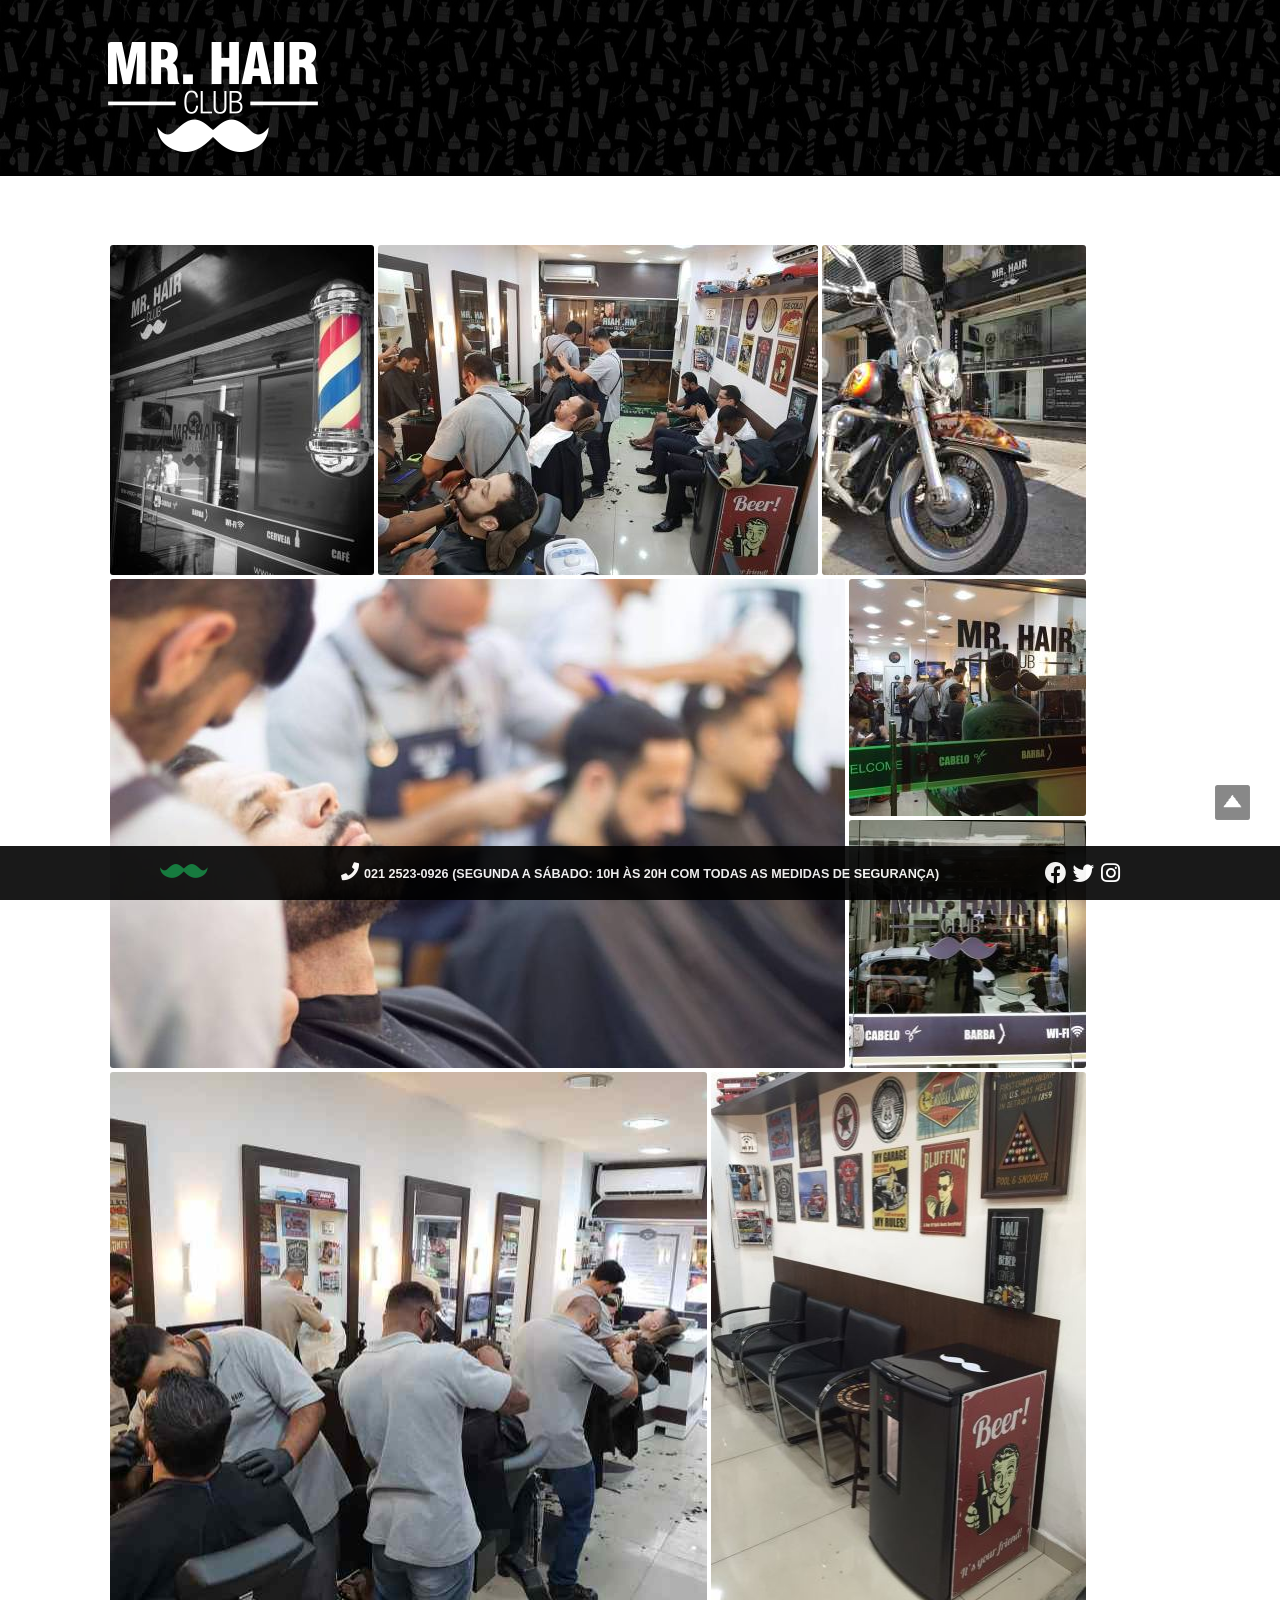
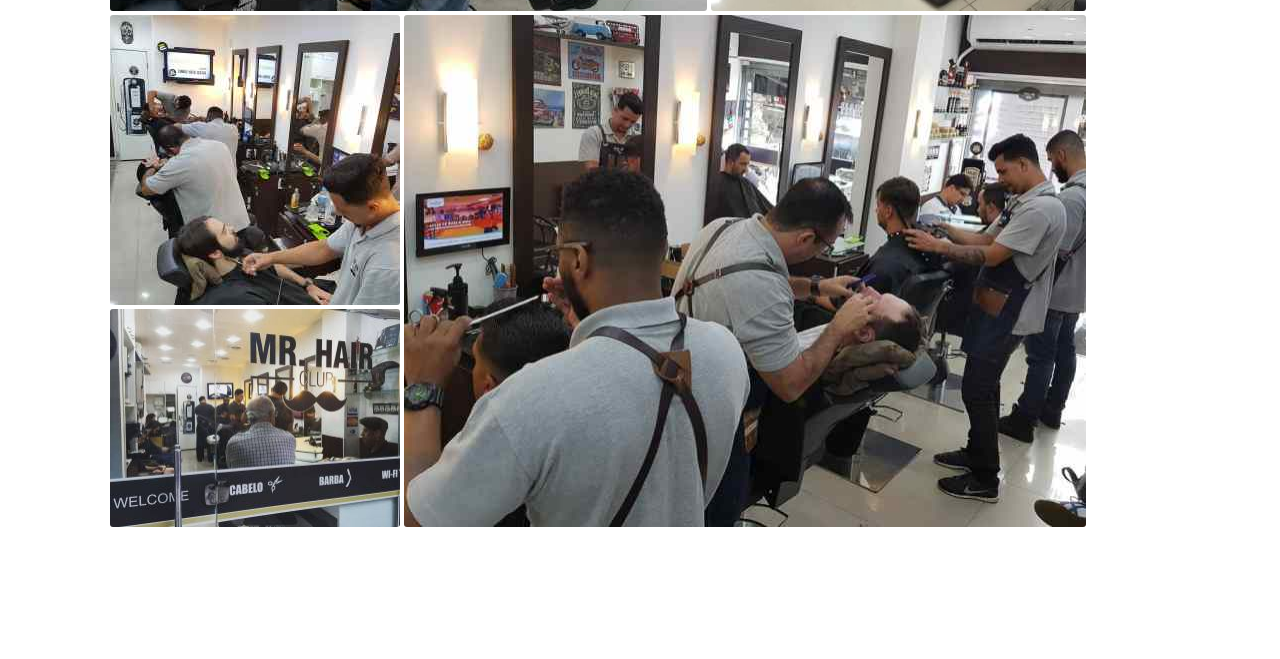
<file: index.html>
<!doctype html><html lang="pt-BR"><!-- Added by HTTrack --><meta http-equiv="content-type" content="text/html;charset=UTF-8" /><!-- /Added by HTTrack -->
<head>
	<meta charset="UTF-8">
	<meta name="viewport" content="width=device-width, initial-scale=1, maximum-scale=2.0">
	<link rel="profile" href="https://gmpg.org/xfn/11">
	<link media="all" href="wp-content/cache/autoptimize/css/autoptimize_8ad7f21cd1aaaa5306654594f902e013.css"
		rel="stylesheet" />
	<style media="screen">
		/*FILESTART*/
	</style>
	<title>MR. HAIR CLUB &#8211; Barbershop</title>
	<link rel='dns-prefetch' href='http://secure.gravatar.com/' />
	<link rel='dns-prefetch' href='http://cdnjs.cloudflare.com/' />
	<link rel='dns-prefetch' href='http://fonts.googleapis.com/' />
	<script type="5640a080e5a3b6df1403d162-text/javascript">
		window._wpemojiSettings = {
			"baseUrl": "https:\/\/s.w.org\/images\/core\/emoji\/13.0.0\/72x72\/",
			"ext": ".png",
			"svgUrl": "https:\/\/s.w.org\/images\/core\/emoji\/13.0.0\/svg\/",
			"svgExt": ".svg",
			"source": {
				"concatemoji": "https:\/\/mrhairclub.com.br\/wp-includes\/js\/wp-emoji-release.min.js?ver=5.5.11"
			}
		};
		! function (e, a, t) {
			var n, r, o, i = a.createElement("canvas"),
				p = i.getContext && i.getContext("2d");

			function s(e, t) {
				var a = String.fromCharCode;
				p.clearRect(0, 0, i.width, i.height), p.fillText(a.apply(this, e), 0, 0);
				e = i.toDataURL();
				return p.clearRect(0, 0, i.width, i.height), p.fillText(a.apply(this, t), 0, 0), e === i.toDataURL()
			}

			function c(e) {
				var t = a.createElement("script");
				t.src = e, t.defer = t.type = "text/javascript", a.getElementsByTagName("head")[0].appendChild(t)
			}
			for (o = Array("flag", "emoji"), t.supports = {
					everything: !0,
					everythingExceptFlag: !0
				}, r = 0; r < o.length; r++) t.supports[o[r]] = function (e) {
				if (!p || !p.fillText) return !1;
				switch (p.textBaseline = "top", p.font = "600 32px Arial", e) {
					case "flag":
						return s([127987, 65039, 8205, 9895, 65039], [127987, 65039, 8203, 9895, 65039]) ? !1 : !s([55356,
							56826, 55356, 56819
						], [55356, 56826, 8203, 55356, 56819]) && !s([55356, 57332, 56128, 56423, 56128, 56418, 56128,
							56421, 56128, 56430, 56128, 56423, 56128, 56447
						], [55356, 57332, 8203, 56128, 56423, 8203, 56128, 56418, 8203, 56128, 56421, 8203, 56128,
							56430, 8203, 56128, 56423, 8203, 56128, 56447
						]);
					case "emoji":
						return !s([55357, 56424, 8205, 55356, 57212], [55357, 56424, 8203, 55356, 57212])
				}
				return !1
			}(o[r]), t.supports.everything = t.supports.everything && t.supports[o[r]], "flag" !== o[r] && (t.supports
				.everythingExceptFlag = t.supports.everythingExceptFlag && t.supports[o[r]]);
			t.supports.everythingExceptFlag = t.supports.everythingExceptFlag && !t.supports.flag, t.DOMReady = !1, t
				.readyCallback = function () {
					t.DOMReady = !0
				}, t.supports.everything || (n = function () {
						t.readyCallback()
					}, a.addEventListener ? (a.addEventListener("DOMContentLoaded", n, !1), e.addEventListener("load", n, !
					1)) : (e.attachEvent("onload", n), a.attachEvent("onreadystatechange", function () {
						"complete" === a.readyState && t.readyCallback()
					})), (n = t.source || {}).concatemoji ? c(n.concatemoji) : n.wpemoji && n.twemoji && (c(n.twemoji), c(n
						.wpemoji)))
		}(window, document, window._wpemojiSettings);
	</script>
	<link rel='stylesheet' id='storefront-fonts-css'
		href='https://fonts.googleapis.com/css?family=Source+Sans+Pro:400,300,300italic,400italic,600,700,900&amp;subset=latin%2Clatin-ext'
		media='all' />
	<script
		src='wp-content/cache/autoptimize/js/autoptimize_single_49edccea2e7ba985cadc9ba0531cbed14a5f.js?ver=1.12.4-wp'
		id='jquery-core-js' type="5640a080e5a3b6df1403d162-text/javascript"></script>
	<script src='ajax/libs/jquery-easing/1.4.1/jquery.easing.min4095.js?ver=5.5.11' id='jquery-easing-js'
		type="5640a080e5a3b6df1403d162-text/javascript"></script>
	<link rel="https://api.w.org/" href="wp-json/index.html" />
	<link rel="alternate" type="application/json" href="wp-json/wp/v2/pages/376.json" />
	<link rel="EditURI" type="application/rsd+xml" title="RSD" href="xmlrpc0db0.php?rsd" />
	<link rel="wlwmanifest" type="application/wlwmanifest+xml" href="wp-includes/wlwmanifest.xml" />
	<meta name="generator" content="WordPress 5.5.11" />
	<link rel="canonical" href="./" />
	<link rel='shortlink' href='https://wp.me/P6gbZK-64' />
	<link rel="alternate" type="application/json+oembed"
		href="wp-json/oembed/1.0/embed0d19.json?url=https%3A%2F%2Fmrhairclub.com.br%2F" />
	<link rel="alternate" type="text/xml+oembed"
		href="wp-json/oembed/1.0/embed2d1d?url=https%3A%2F%2Fmrhairclub.com.br%2F&amp;format=xml" />
	<script type="5640a080e5a3b6df1403d162-text/javascript">
		document.documentElement.classList.add('jetpack-lazy-images-js-enabled');
	</script>
	<meta property="og:type" content="website" />
	<meta property="og:title" content="MR. HAIR CLUB" />
	<meta property="og:description" content="Barbershop" />
	<meta property="og:url" content="https://mrhairclub.com.br/" />
	<meta property="og:site_name" content="MR. HAIR CLUB" />
	<meta property="og:image"
		content="wp-content/uploads/2018/08/24297449_1530335377002047_7171921468406094835_o.jpg" />
	<meta property="og:image:secure_url"
		content="wp-content/uploads/2018/08/24297449_1530335377002047_7171921468406094835_o.jpg" />
	<meta property="og:image"
		content="wp-content/uploads/2018/08/19989796_1392603504108569_7397770863302071499_n.jpg" />
	<meta property="og:image:secure_url"
		content="wp-content/uploads/2018/08/19989796_1392603504108569_7397770863302071499_n.jpg" />
	<meta property="og:image"
		content="wp-content/uploads/2018/08/16797354_1242555382446716_243909192295023507_o-1.jpg" />
	<meta property="og:image:secure_url"
		content="wp-content/uploads/2018/08/16797354_1242555382446716_243909192295023507_o-1.jpg" />
	<meta property="og:image"
		content="wp-content/uploads/2018/08/32203044_1700217243347192_6822760660154187776_o.jpg" />
	<meta property="og:image:secure_url"
		content="wp-content/uploads/2018/08/32203044_1700217243347192_6822760660154187776_o.jpg" />
	<meta property="og:image"
		content="wp-content/uploads/2018/08/17504969_1288929197809334_9195227978737055057_o.jpg" />
	<meta property="og:image:secure_url"
		content="wp-content/uploads/2018/08/17504969_1288929197809334_9195227978737055057_o.jpg" />
	<meta property="og:image"
		content="wp-content/uploads/2018/08/13559130_1038063469562576_3865794304551683639_o.jpg" />
	<meta property="og:image:secure_url"
		content="wp-content/uploads/2018/08/13559130_1038063469562576_3865794304551683639_o.jpg" />
	<meta property="og:image"
		content="wp-content/uploads/2018/08/37933973_1804066109628971_6160089683607945216_o.jpg" />
	<meta property="og:image:secure_url"
		content="wp-content/uploads/2018/08/37933973_1804066109628971_6160089683607945216_o.jpg" />
	<meta property="og:image"
		content="wp-content/uploads/2018/08/14707919_1130998196935769_6837900690425112961_o.jpg" />
	<meta property="og:image:secure_url"
		content="wp-content/uploads/2018/08/14707919_1130998196935769_6837900690425112961_o.jpg" />
	<meta property="og:image" content="wp-content/uploads/2018/08/12973383_987420251293565_22567408932843627_o.jpg" />
	<meta property="og:image:secure_url"
		content="wp-content/uploads/2018/08/12973383_987420251293565_22567408932843627_o.jpg" />
	<meta property="og:image"
		content="wp-content/uploads/2018/08/34103737_1722600214442228_5338439345843994624_o.jpg" />
	<meta property="og:image:secure_url"
		content="wp-content/uploads/2018/08/34103737_1722600214442228_5338439345843994624_o.jpg" />
	<meta property="og:image"
		content="wp-content/uploads/2018/08/27503465_1600296933339224_3417192615142125148_o.jpg" />
	<meta property="og:image:secure_url"
		content="wp-content/uploads/2018/08/27503465_1600296933339224_3417192615142125148_o.jpg" />
	<meta property="og:locale" content="pt_BR" />
	<meta name="twitter:text:title" content="Galeria" />
	<meta name="twitter:image"
		content="wp-content/uploads/2018/08/24297449_1530335377002047_7171921468406094835_o.jpg?w=1400" />
	<meta name="twitter:card" content="summary_large_image" />
	<link rel="icon" href="wp-content/uploads/2015/05/icone3-5568807bv1_site_icone43b.png?fit=32%2C32&amp;ssl=1"
		sizes="32x32" />
	<link rel="icon" href="wp-content/uploads/2015/05/icone3-5568807bv1_site_icon98d8.png?fit=192%2C192&amp;ssl=1"
		sizes="192x192" />
	<link rel="apple-touch-icon"
		href="wp-content/uploads/2015/05/icone3-5568807bv1_site_iconf9b5.png?fit=180%2C180&amp;ssl=1" />
	<meta name="msapplication-TileImage"
		content="wp-content/uploads/2015/05/icone3-5568807bv1_site_icon.png?fit=270%2C270&#038;ssl=1" />
	<link rel="stylesheet" type="text/css" id="wp-custom-css" href="wp-includes/css/custom.css" />
</head>

<body
	class="home page-template-default page page-id-376 wp-custom-logo wp-embed-responsive no-wc-breadcrumb storefront-secondary-navigation storefront-align-wide right-sidebar">
	<div id="page" class="hfeed site">
		<header id="masthead" class="site-header" role="banner"
			style="background-image: url(wp-content/uploads/2015/05/header.gif); ">
			<div class="col-full"> <a class="skip-link screen-reader-text" href="#site-navigation">Pular para
					navegação</a> <a class="skip-link screen-reader-text" href="#content">Pular para o conteúdo</a>
				<div class="site-branding"> 
					<a href="./" class="custom-logo-link" rel="home" aria-current="page"><img width="210" height="110" src="wp-content/uploads/2019/04/mrhairclub-logo8e44.png" class="custom-logo" alt="Mr. Hair Club" /></a>
				</div>
				<nav class="secondary-navigation" role="navigation" aria-label="Navegação Secundária">
					<div class="menu-principal-container">
						<ul id="menu-principal" class="menu">
							<li id="menu-item-457"
								class="menu-item menu-item-type-custom menu-item-object-custom menu-item-457"><a
									href="#quem_somos">Quem Somos</a></li>
							<li id="menu-item-294"
								class="menu-item menu-item-type-custom menu-item-object-custom menu-item-294"><a
									href="#servicos">Serviços</a></li>
							<li id="menu-item-381"
								class="menu-item menu-item-type-post_type menu-item-object-page menu-item-home current-menu-item page_item page-item-376 current_page_item menu-item-381">
								<a href="./" aria-current="page">Galeria</a></li>
							<li id="menu-item-361"
								class="menu-item menu-item-type-custom menu-item-object-custom menu-item-361"><a
									href="#contato">Contato</a></li>
						</ul>
					</div>
				</nav>
			</div>
			<div class="storefront-primary-navigation">
				<div class="col-full">
					<nav id="site-navigation" class="main-navigation" role="navigation" aria-label="Navegação primária">
						<button class="menu-toggle" aria-controls="site-navigation"
							aria-expanded="false"><span>Menu</span></button>
						<div class="menu">
							<ul>
								<li class="current_page_item"><a href="./">Início</a></li>
								<li class="page_item page-item-120"><a href="blog/index.html">Blog</a></li>
								<li class="page_item page-item-174"><a href="contato/index.html">Contato</a></li>
								<li class="page_item page-item-6"><a href="loja/index.html">Loja</a></li>
								<li class="page_item page-item-9"><a href="conta/index.html">Minha Conta</a></li>
							</ul>
						</div>
						<div class="handheld-navigation">
							<ul id="menu-principal-1" class="menu">
								<li class="menu-item menu-item-type-custom menu-item-object-custom menu-item-457"><a
										href="#quem_somos">Quem Somos</a></li>
								<li class="menu-item menu-item-type-custom menu-item-object-custom menu-item-294"><a
										href="#servicos">Serviços</a></li>
								<li
									class="menu-item menu-item-type-post_type menu-item-object-page menu-item-home current-menu-item page_item page-item-376 current_page_item menu-item-381">
									<a href="./" aria-current="page">Galeria</a></li>
								<li class="menu-item menu-item-type-custom menu-item-object-custom menu-item-361"><a
										href="#contato">Contato</a></li>
							</ul>
						</div>
					</nav>
				</div>
			</div>
		</header>
		<div id="content" class="site-content" tabindex="-1">
			<div class="col-full">
				<div id="primary" class="content-area">
				<main id="main" class="site-main" role="main">

					<article id="post-376" class="post-376 page type-page status-publish hentry">
						<header class="entry-header">
							<h1 class="entry-title">Galeria</h1>
						</header>
						<div class="entry-content">
							<div class="tiled-gallery type-rectangular tiled-gallery-unresized" data-original-width="980"
								data-carousel-extra='{&quot;blog_id&quot;:1,&quot;permalink&quot;:&quot;https:\/\/mrhairclub.com.br\/&quot;,&quot;likes_blog_id&quot;:92517376}'
								itemscope itemtype="http://schema.org/ImageGallery">
								<div class="gallery-row" style="width: 980px; height: 334px;" data-original-width="980"
									data-original-height="334">
									<div class="gallery-group images-1" style="width: 268px; height: 334px;" data-original-width="268"
										data-original-height="334">
										<div class="tiled-gallery-item tiled-gallery-item-large" itemprop="associatedMedia" itemscope
											itemtype="http://schema.org/ImageObject"> <a
												href="wp-content/uploads/2018/08/17504969_1288929197809334_9195227978737055057_oeb45.jpg?ssl=1"
												border="0" itemprop="url">
												<meta itemprop="width" content="264">
												<meta itemprop="height" content="330">
												<img data-attachment-id="1233"
														data-orig-file="wp-content/uploads/2018/08/17504969_1288929197809334_9195227978737055057_o.jpg"
														data-orig-size="1080,1350" data-comments-opened=""
														data-image-meta="{&quot;aperture&quot;:&quot;0&quot;,&quot;credit&quot;:&quot;&quot;,&quot;camera&quot;:&quot;&quot;,&quot;caption&quot;:&quot;&quot;,&quot;created_timestamp&quot;:&quot;0&quot;,&quot;copyright&quot;:&quot;&quot;,&quot;focal_length&quot;:&quot;0&quot;,&quot;iso&quot;:&quot;0&quot;,&quot;shutter_speed&quot;:&quot;0&quot;,&quot;title&quot;:&quot;&quot;,&quot;orientation&quot;:&quot;0&quot;}"
														data-image-title="17504969_1288929197809334_9195227978737055057_o"
														data-image-description=""
														data-medium-file="wp-content/uploads/2018/08/17504969_1288929197809334_9195227978737055057_o.jpg?fit=240%2C300&#038;ssl=1"
														data-large-file="wp-content/uploads/2018/08/17504969_1288929197809334_9195227978737055057_o.jpg?fit=819%2C1024&#038;ssl=1"
														src="wp-content/uploads/2018/08/17504969_1288929197809334_9195227978737055057_o0905.jpg?w=264&amp;h=330&amp;ssl=1"
														width="264" height="330" data-original-width="264" data-original-height="330"
														itemprop="http://schema.org/image"
														title="17504969_1288929197809334_9195227978737055057_o"
														alt="17504969_1288929197809334_9195227978737055057_o"
														style="width: 264px; height: 330px;" /></a></div>
														
									</div>
									<div class="gallery-group images-1" style="width: 444px; height: 334px;" data-original-width="444"
										data-original-height="334">
										<div class="tiled-gallery-item tiled-gallery-item-large" itemprop="associatedMedia" itemscope
											itemtype="http://schema.org/ImageObject"> <a
												href="wp-content/uploads/2018/08/24297449_1530335377002047_7171921468406094835_oeb45.jpg?ssl=1"
												border="0" itemprop="url">
												<meta itemprop="width" content="440">
												<meta itemprop="height" content="330">
												<img data-attachment-id="1235"
														data-orig-file="wp-content/uploads/2018/08/24297449_1530335377002047_7171921468406094835_o.jpg"
														data-orig-size="1080,810" data-comments-opened=""
														data-image-meta="{&quot;aperture&quot;:&quot;0&quot;,&quot;credit&quot;:&quot;&quot;,&quot;camera&quot;:&quot;&quot;,&quot;caption&quot;:&quot;&quot;,&quot;created_timestamp&quot;:&quot;0&quot;,&quot;copyright&quot;:&quot;&quot;,&quot;focal_length&quot;:&quot;0&quot;,&quot;iso&quot;:&quot;0&quot;,&quot;shutter_speed&quot;:&quot;0&quot;,&quot;title&quot;:&quot;&quot;,&quot;orientation&quot;:&quot;0&quot;}"
														data-image-title="24297449_1530335377002047_7171921468406094835_o"
														data-image-description=""
														data-medium-file="wp-content/uploads/2018/08/24297449_1530335377002047_7171921468406094835_o.jpg?fit=300%2C225&#038;ssl=1"
														data-large-file="wp-content/uploads/2018/08/24297449_1530335377002047_7171921468406094835_o.jpg?fit=980%2C735&#038;ssl=1"
														src="wp-content/uploads/2018/08/24297449_1530335377002047_7171921468406094835_o6b65.jpg?w=440&amp;h=330&amp;ssl=1"
														width="440" height="330" data-original-width="440" data-original-height="330"
														itemprop="http://schema.org/image"
														title="24297449_1530335377002047_7171921468406094835_o"
														alt="24297449_1530335377002047_7171921468406094835_o"
														style="width: 440px; height: 330px;" /></a></div>
														
									</div>
									<div class="gallery-group images-1" style="width: 268px; height: 334px;" data-original-width="268"
										data-original-height="334">
										<div class="tiled-gallery-item tiled-gallery-item-large" itemprop="associatedMedia" itemscope
											itemtype="http://schema.org/ImageObject"> <a
												href="wp-content/uploads/2018/08/32203044_1700217243347192_6822760660154187776_oeb45.jpg?ssl=1"
												border="0" itemprop="url">
												<meta itemprop="width" content="264">
												<meta itemprop="height" content="330">
												<img data-attachment-id="1237"
														data-orig-file="wp-content/uploads/2018/08/32203044_1700217243347192_6822760660154187776_o.jpg"
														data-orig-size="1080,1350" data-comments-opened=""
														data-image-meta="{&quot;aperture&quot;:&quot;0&quot;,&quot;credit&quot;:&quot;&quot;,&quot;camera&quot;:&quot;&quot;,&quot;caption&quot;:&quot;&quot;,&quot;created_timestamp&quot;:&quot;0&quot;,&quot;copyright&quot;:&quot;&quot;,&quot;focal_length&quot;:&quot;0&quot;,&quot;iso&quot;:&quot;0&quot;,&quot;shutter_speed&quot;:&quot;0&quot;,&quot;title&quot;:&quot;&quot;,&quot;orientation&quot;:&quot;0&quot;}"
														data-image-title="32203044_1700217243347192_6822760660154187776_o"
														data-image-description=""
														data-medium-file="wp-content/uploads/2018/08/32203044_1700217243347192_6822760660154187776_o.jpg?fit=240%2C300&#038;ssl=1"
														data-large-file="wp-content/uploads/2018/08/32203044_1700217243347192_6822760660154187776_o.jpg?fit=819%2C1024&#038;ssl=1"
														src="wp-content/uploads/2018/08/32203044_1700217243347192_6822760660154187776_o0905.jpg?w=264&amp;h=330&amp;ssl=1"
														width="264" height="330" data-original-width="264" data-original-height="330"
														itemprop="http://schema.org/image"
														title="32203044_1700217243347192_6822760660154187776_o"
														alt="32203044_1700217243347192_6822760660154187776_o"
														style="width: 264px; height: 330px;" /></a></div>
														
									</div>
								</div>
								<div class="gallery-row" style="width: 980px; height: 493px;" data-original-width="980"
									data-original-height="493">
									<div class="gallery-group images-1" style="width: 739px; height: 493px;" data-original-width="739"
										data-original-height="493">
										<div class="tiled-gallery-item tiled-gallery-item-large" itemprop="associatedMedia" itemscope
											itemtype="http://schema.org/ImageObject"> <a
												href="wp-content/uploads/2018/08/16797354_1242555382446716_243909192295023507_o-1eb45.jpg?ssl=1"
												border="0" itemprop="url">
												<meta itemprop="width" content="735">
												<meta itemprop="height" content="489">
												<img data-attachment-id="1232"
														data-orig-file="wp-content/uploads/2018/08/16797354_1242555382446716_243909192295023507_o-1.jpg"
														data-orig-size="1080,719" data-comments-opened=""
														data-image-meta="{&quot;aperture&quot;:&quot;0&quot;,&quot;credit&quot;:&quot;&quot;,&quot;camera&quot;:&quot;&quot;,&quot;caption&quot;:&quot;&quot;,&quot;created_timestamp&quot;:&quot;0&quot;,&quot;copyright&quot;:&quot;&quot;,&quot;focal_length&quot;:&quot;0&quot;,&quot;iso&quot;:&quot;0&quot;,&quot;shutter_speed&quot;:&quot;0&quot;,&quot;title&quot;:&quot;&quot;,&quot;orientation&quot;:&quot;0&quot;}"
														data-image-title="16797354_1242555382446716_243909192295023507_o (1)"
														data-image-description=""
														data-medium-file="wp-content/uploads/2018/08/16797354_1242555382446716_243909192295023507_o-1.jpg?fit=300%2C200&#038;ssl=1"
														data-large-file="wp-content/uploads/2018/08/16797354_1242555382446716_243909192295023507_o-1.jpg?fit=980%2C653&#038;ssl=1"
														src="wp-content/uploads/2018/08/16797354_1242555382446716_243909192295023507_o-15ff5.jpg?w=735&amp;h=489&amp;ssl=1"
														width="735" height="489" data-original-width="735" data-original-height="489"
														itemprop="http://schema.org/image"
														title="16797354_1242555382446716_243909192295023507_o (1)"
														alt="16797354_1242555382446716_243909192295023507_o (1)"
														style="width: 735px; height: 489px;" /></a></div>
														
									</div>
									<div class="gallery-group images-2" style="width: 241px; height: 493px;" data-original-width="241"
										data-original-height="493">
										<div class="tiled-gallery-item tiled-gallery-item-small" itemprop="associatedMedia" itemscope
											itemtype="http://schema.org/ImageObject"> <a
												href="wp-content/uploads/2018/08/19989796_1392603504108569_7397770863302071499_neb45.jpg?ssl=1"
												border="0" itemprop="url">
												<meta itemprop="width" content="237">
												<meta itemprop="height" content="237">
												<img data-attachment-id="1234"
														data-orig-file="wp-content/uploads/2018/08/19989796_1392603504108569_7397770863302071499_n.jpg"
														data-orig-size="960,960" data-comments-opened=""
														data-image-meta="{&quot;aperture&quot;:&quot;0&quot;,&quot;credit&quot;:&quot;&quot;,&quot;camera&quot;:&quot;&quot;,&quot;caption&quot;:&quot;&quot;,&quot;created_timestamp&quot;:&quot;0&quot;,&quot;copyright&quot;:&quot;&quot;,&quot;focal_length&quot;:&quot;0&quot;,&quot;iso&quot;:&quot;0&quot;,&quot;shutter_speed&quot;:&quot;0&quot;,&quot;title&quot;:&quot;&quot;,&quot;orientation&quot;:&quot;0&quot;}"
														data-image-title="19989796_1392603504108569_7397770863302071499_n"
														data-image-description=""
														data-medium-file="wp-content/uploads/2018/08/19989796_1392603504108569_7397770863302071499_n.jpg?fit=300%2C300&#038;ssl=1"
														data-large-file="wp-content/uploads/2018/08/19989796_1392603504108569_7397770863302071499_n.jpg?fit=960%2C960&#038;ssl=1"
														src="wp-content/uploads/2018/08/19989796_1392603504108569_7397770863302071499_n64fc.jpg?w=237&amp;h=237&amp;crop=1&amp;ssl=1"
														width="237" height="237" data-original-width="237" data-original-height="237"
														itemprop="http://schema.org/image"
														title="19989796_1392603504108569_7397770863302071499_n"
														alt="19989796_1392603504108569_7397770863302071499_n"
														style="width: 237px; height: 237px;" /></a></div>
														
										<div class="tiled-gallery-item tiled-gallery-item-small" itemprop="associatedMedia" itemscope
											itemtype="http://schema.org/ImageObject"> <a
												href="wp-content/uploads/2018/08/14707919_1130998196935769_6837900690425112961_oeb45.jpg?ssl=1"
												border="0" itemprop="url">
												<meta itemprop="width" content="237">
												<meta itemprop="height" content="248">
												<img data-attachment-id="1231"
														data-orig-file="wp-content/uploads/2018/08/14707919_1130998196935769_6837900690425112961_o.jpg"
														data-orig-size="1080,1133" data-comments-opened=""
														data-image-meta="{&quot;aperture&quot;:&quot;0&quot;,&quot;credit&quot;:&quot;&quot;,&quot;camera&quot;:&quot;&quot;,&quot;caption&quot;:&quot;&quot;,&quot;created_timestamp&quot;:&quot;0&quot;,&quot;copyright&quot;:&quot;&quot;,&quot;focal_length&quot;:&quot;0&quot;,&quot;iso&quot;:&quot;0&quot;,&quot;shutter_speed&quot;:&quot;0&quot;,&quot;title&quot;:&quot;&quot;,&quot;orientation&quot;:&quot;0&quot;}"
														data-image-title="14707919_1130998196935769_6837900690425112961_o"
														data-image-description=""
														data-medium-file="wp-content/uploads/2018/08/14707919_1130998196935769_6837900690425112961_o.jpg?fit=286%2C300&#038;ssl=1"
														data-large-file="wp-content/uploads/2018/08/14707919_1130998196935769_6837900690425112961_o.jpg?fit=976%2C1024&#038;ssl=1"
														src="wp-content/uploads/2018/08/14707919_1130998196935769_6837900690425112961_oa512.jpg?w=237&amp;h=248&amp;ssl=1"
														width="237" height="248" data-original-width="237" data-original-height="248"
														itemprop="http://schema.org/image"
														title="14707919_1130998196935769_6837900690425112961_o"
														alt="14707919_1130998196935769_6837900690425112961_o"
														style="width: 237px; height: 248px;" /></a></div>
														
									</div>
								</div>
								<div class="gallery-row" style="width: 980px; height: 543px;" data-original-width="980"
									data-original-height="543">
									<div class="gallery-group images-1" style="width: 601px; height: 543px;" data-original-width="601"
										data-original-height="543">
										<div class="tiled-gallery-item tiled-gallery-item-large" itemprop="associatedMedia" itemscope
											itemtype="http://schema.org/ImageObject"> <a
												href="wp-content/uploads/2018/08/37933973_1804066109628971_6160089683607945216_oeb45.jpg?ssl=1"
												border="0" itemprop="url">
												<meta itemprop="width" content="597">
												<meta itemprop="height" content="539">
												<img data-attachment-id="1239"
														data-orig-file="wp-content/uploads/2018/08/37933973_1804066109628971_6160089683607945216_o.jpg"
														data-orig-size="1080,975" data-comments-opened=""
														data-image-meta="{&quot;aperture&quot;:&quot;0&quot;,&quot;credit&quot;:&quot;&quot;,&quot;camera&quot;:&quot;&quot;,&quot;caption&quot;:&quot;&quot;,&quot;created_timestamp&quot;:&quot;0&quot;,&quot;copyright&quot;:&quot;&quot;,&quot;focal_length&quot;:&quot;0&quot;,&quot;iso&quot;:&quot;0&quot;,&quot;shutter_speed&quot;:&quot;0&quot;,&quot;title&quot;:&quot;&quot;,&quot;orientation&quot;:&quot;0&quot;}"
														data-image-title="37933973_1804066109628971_6160089683607945216_o"
														data-image-description=""
														data-medium-file="wp-content/uploads/2018/08/37933973_1804066109628971_6160089683607945216_o.jpg?fit=300%2C271&#038;ssl=1"
														data-large-file="wp-content/uploads/2018/08/37933973_1804066109628971_6160089683607945216_o.jpg?fit=980%2C884&#038;ssl=1"
														src="wp-content/uploads/2018/08/37933973_1804066109628971_6160089683607945216_o61d5.jpg?w=597&amp;h=539&amp;ssl=1"
														width="597" height="539" data-original-width="597" data-original-height="539"
														itemprop="http://schema.org/image"
														title="37933973_1804066109628971_6160089683607945216_o"
														alt="37933973_1804066109628971_6160089683607945216_o"
														style="width: 597px; height: 539px;" /></a></div>
														
									</div>
									<div class="gallery-group images-1" style="width: 379px; height: 543px;" data-original-width="379"
										data-original-height="543">
										<div class="tiled-gallery-item tiled-gallery-item-large" itemprop="associatedMedia" itemscope
											itemtype="http://schema.org/ImageObject"> <a
												href="wp-content/uploads/2018/08/12973383_987420251293565_22567408932843627_oeb45.jpg?ssl=1"
												border="0" itemprop="url">
												<meta itemprop="width" content="375">
												<meta itemprop="height" content="539">
												<img data-attachment-id="1229"
														data-orig-file="wp-content/uploads/2018/08/12973383_987420251293565_22567408932843627_o.jpg"
														data-orig-size="890,1280" data-comments-opened=""
														data-image-meta="{&quot;aperture&quot;:&quot;0&quot;,&quot;credit&quot;:&quot;&quot;,&quot;camera&quot;:&quot;&quot;,&quot;caption&quot;:&quot;&quot;,&quot;created_timestamp&quot;:&quot;0&quot;,&quot;copyright&quot;:&quot;&quot;,&quot;focal_length&quot;:&quot;0&quot;,&quot;iso&quot;:&quot;0&quot;,&quot;shutter_speed&quot;:&quot;0&quot;,&quot;title&quot;:&quot;&quot;,&quot;orientation&quot;:&quot;0&quot;}"
														data-image-title="12973383_987420251293565_22567408932843627_o"
														data-image-description=""
														data-medium-file="wp-content/uploads/2018/08/12973383_987420251293565_22567408932843627_o.jpg?fit=209%2C300&#038;ssl=1"
														data-large-file="wp-content/uploads/2018/08/12973383_987420251293565_22567408932843627_o.jpg?fit=712%2C1024&#038;ssl=1"
														src="wp-content/uploads/2018/08/12973383_987420251293565_22567408932843627_o56ac.jpg?w=375&amp;h=539&amp;ssl=1"
														width="375" height="539" data-original-width="375" data-original-height="539"
														itemprop="http://schema.org/image"
														title="12973383_987420251293565_22567408932843627_o"
														alt="12973383_987420251293565_22567408932843627_o"
														style="width: 375px; height: 539px;" /></a></div>
														
									</div>
								</div>
								<div class="gallery-row" style="width: 980px; height: 516px;" data-original-width="980"
									data-original-height="516">
									<div class="gallery-group images-2" style="width: 294px; height: 516px;" data-original-width="294"
										data-original-height="516">
										<div class="tiled-gallery-item tiled-gallery-item-large" itemprop="associatedMedia" itemscope
											itemtype="http://schema.org/ImageObject"> <a
												href="wp-content/uploads/2018/08/34103737_1722600214442228_5338439345843994624_oeb45.jpg?ssl=1"
												border="0" itemprop="url">
												<meta itemprop="width" content="290">
												<meta itemprop="height" content="290">
												<img data-attachment-id="1238"
														data-orig-file="wp-content/uploads/2018/08/34103737_1722600214442228_5338439345843994624_o.jpg"
														data-orig-size="1080,1080" data-comments-opened=""
														data-image-meta="{&quot;aperture&quot;:&quot;0&quot;,&quot;credit&quot;:&quot;&quot;,&quot;camera&quot;:&quot;&quot;,&quot;caption&quot;:&quot;&quot;,&quot;created_timestamp&quot;:&quot;0&quot;,&quot;copyright&quot;:&quot;&quot;,&quot;focal_length&quot;:&quot;0&quot;,&quot;iso&quot;:&quot;0&quot;,&quot;shutter_speed&quot;:&quot;0&quot;,&quot;title&quot;:&quot;&quot;,&quot;orientation&quot;:&quot;0&quot;}"
														data-image-title="34103737_1722600214442228_5338439345843994624_o"
														data-image-description=""
														data-medium-file="wp-content/uploads/2018/08/34103737_1722600214442228_5338439345843994624_o.jpg?fit=300%2C300&#038;ssl=1"
														data-large-file="wp-content/uploads/2018/08/34103737_1722600214442228_5338439345843994624_o.jpg?fit=980%2C980&#038;ssl=1"
														src="wp-content/uploads/2018/08/34103737_1722600214442228_5338439345843994624_o156e.jpg?w=290&amp;h=290&amp;crop=1&amp;ssl=1"
														width="290" height="290" data-original-width="290" data-original-height="290"
														itemprop="http://schema.org/image"
														title="34103737_1722600214442228_5338439345843994624_o"
														alt="34103737_1722600214442228_5338439345843994624_o"
														style="width: 290px; height: 290px;" /></a></div>
														
														
										<div class="tiled-gallery-item tiled-gallery-item-large" itemprop="associatedMedia" itemscope itemtype="http://schema.org/ImageObject"> 
											<a href="wp-content/uploads/2018/08/13559130_1038063469562576_3865794304551683639_oeb45.jpg?ssl=1" border="0" itemprop="url">
												<meta itemprop="width" content="290">
												<meta itemprop="height" content="218">
												<img data-attachment-id="1230"
														data-orig-file="wp-content/uploads/2018/08/13559130_1038063469562576_3865794304551683639_o.jpg"
														data-orig-size="1280,960" data-comments-opened=""
														data-image-meta="{&quot;aperture&quot;:&quot;0&quot;,&quot;credit&quot;:&quot;&quot;,&quot;camera&quot;:&quot;&quot;,&quot;caption&quot;:&quot;&quot;,&quot;created_timestamp&quot;:&quot;0&quot;,&quot;copyright&quot;:&quot;&quot;,&quot;focal_length&quot;:&quot;0&quot;,&quot;iso&quot;:&quot;0&quot;,&quot;shutter_speed&quot;:&quot;0&quot;,&quot;title&quot;:&quot;&quot;,&quot;orientation&quot;:&quot;0&quot;}"
														data-image-title="13559130_1038063469562576_3865794304551683639_o"
														data-image-description=""
														data-medium-file="wp-content/uploads/2018/08/13559130_1038063469562576_3865794304551683639_o.jpg?fit=300%2C225&#038;ssl=1"
														data-large-file="wp-content/uploads/2018/08/13559130_1038063469562576_3865794304551683639_o.jpg?fit=980%2C735&#038;ssl=1"
														src="wp-content/uploads/2018/08/13559130_1038063469562576_3865794304551683639_o3f6c.jpg?w=290&amp;h=218&amp;ssl=1"
														width="290" height="218" data-original-width="290" data-original-height="218"
														itemprop="http://schema.org/image"
														title="13559130_1038063469562576_3865794304551683639_o"
														alt="13559130_1038063469562576_3865794304551683639_o"
														style="width: 290px; height: 218px;" /></a></div>
									</div>
									<div class="gallery-group images-1" style="width: 686px; height: 516px;" data-original-width="686"
										data-original-height="516">
										<div class="tiled-gallery-item tiled-gallery-item-large" itemprop="associatedMedia" itemscope itemtype="http://schema.org/ImageObject">
											<a href="wp-content/uploads/2018/08/27503465_1600296933339224_3417192615142125148_oeb45.jpg?ssl=1" border="0" itemprop="url">
												<meta itemprop="width" content="682">
												<meta itemprop="height" content="512">
												<img data-attachment-id="1236"
														data-orig-file="wp-content/uploads/2018/08/27503465_1600296933339224_3417192615142125148_o.jpg"
														data-orig-size="1080,810" data-comments-opened=""
														data-image-meta="{&quot;aperture&quot;:&quot;0&quot;,&quot;credit&quot;:&quot;&quot;,&quot;camera&quot;:&quot;&quot;,&quot;caption&quot;:&quot;&quot;,&quot;created_timestamp&quot;:&quot;0&quot;,&quot;copyright&quot;:&quot;&quot;,&quot;focal_length&quot;:&quot;0&quot;,&quot;iso&quot;:&quot;0&quot;,&quot;shutter_speed&quot;:&quot;0&quot;,&quot;title&quot;:&quot;&quot;,&quot;orientation&quot;:&quot;0&quot;}"
														data-image-title="27503465_1600296933339224_3417192615142125148_o"
														data-image-description=""
														data-medium-file="wp-content/uploads/2018/08/27503465_1600296933339224_3417192615142125148_o.jpg?fit=300%2C225&#038;ssl=1"
														data-large-file="wp-content/uploads/2018/08/27503465_1600296933339224_3417192615142125148_o.jpg?fit=980%2C735&#038;ssl=1"
														src="wp-content/uploads/2018/08/27503465_1600296933339224_3417192615142125148_oa2f2.jpg?w=682&amp;h=512&amp;ssl=1"
														width="682" height="512" data-original-width="682" data-original-height="512"
														itemprop="http://schema.org/image"
														title="27503465_1600296933339224_3417192615142125148_o"
														alt="27503465_1600296933339224_3417192615142125148_o"
														style="width: 682px; height: 512px;" /></a></div>
									</div>
								</div>
							</div>
						</div>
					</article>					

				</main>
			
			</div><div id="secondary" class="widget-area" role="complementary"><div id="search-2" class="widget widget_search"><form role="search" method="get" class="search-form" action="https://mrhairclub.com.br/"> <label> <span class="screen-reader-text">Pesquisar por:</span> <input type="search" class="search-field" placeholder="Pesquisar &hellip;" value="" name="s" /> </label> <input type="submit" class="search-submit" value="Pesquisar" /></form></div><div id="archives-2" class="widget widget_archive"><span class="gamma widget-title">Arquivos</span><ul></ul></div><div id="facebook-likebox-2" class="widget widget_facebook_likebox"><div id="fb-root"></div><div class="fb-page" data-href="https://www.facebook.com/pages/Mr-Hair-Club/239749192727345" data-width="210" data-height="432" data-hide-cover="false" data-show-facepile="true" data-tabs="false" data-hide-cta="false" data-small-header="false"><div class="fb-xfbml-parse-ignore"><blockquote cite="https://www.facebook.com/pages/Mr-Hair-Club/239749192727345"><a href="https://www.facebook.com/pages/Mr-Hair-Club/239749192727345"></a></blockquote></div></div></div></div></div></div><footer id="colophon" class="site-footer" role="contentinfo"><div class="col-full"><div class="footer-widgets row-1 col-1 fix"><div class="block footer-widget-1"><div id="nav_menu-2" class="widget widget_nav_menu"><div class="menu-principal-container"><ul id="menu-principal-2" class="menu"><li class="menu-item menu-item-type-custom menu-item-object-custom menu-item-457"><a href="#quem_somos">Quem Somos</a></li><li class="menu-item menu-item-type-custom menu-item-object-custom menu-item-294"><a href="#servicos">Serviços</a></li><li class="menu-item menu-item-type-post_type menu-item-object-page menu-item-home current-menu-item page_item page-item-376 current_page_item menu-item-381"><a href="./" aria-current="page">Galeria</a></li><li class="menu-item menu-item-type-custom menu-item-object-custom menu-item-361"><a href="#contato">Contato</a></li></ul></div></div></div></div><div class="site-info"> &copy; MR. HAIR CLUB 2023 <br /> <a href="https://woocommerce.com/storefront/" target="_blank" title="Storefront - A plataforma perfeita para o seu próximo projeto com o WooCommerce." rel="noreferrer">Construido com Storefront</a>.</div></div></footer></div> <a id="scroll-to-top" href="#" title="Scroll to Top">Top</a><div class="fixedbar"><div class="floatingbox"><ul id="tips"><li style="float: left;"> <a href="./"><img src="wp-content/uploads/2015/05/icone3-5568807bv1_site_icon7c46.png?resize=48%2C48" class="logo-footer"></a><center><div class="icon-preview fa fa-phone"></div> <span class="footer-text">021 2523-0926 <a href="#contato"> (segunda a sábado: 10h às 20h com todas as medidas de segurança)</a></span></center> <span class="social-footer"> <a href="https://www.facebook.com/pages/Mr-Hair-Club/239749192727345" target="_blank"><i class="fab fa-facebook" style="color: #FFFFFF"></i></a> <a href="https://twitter.com/mrhairclub" target="_blank"><i class="fab fa-twitter" style="color: #FFFFFF"></i></a> <a href="https://instagram.com/mrhairclub" target="_blank"><i class="fab fa-instagram" style="color: #FFFFFF"></i></a> </span></li></ul></div></div> <script id='storefront-navigation-js-extra' type="5640a080e5a3b6df1403d162-text/javascript">var storefrontScreenReaderText = {"expand":"Expandir menu descendente","collapse":"Recolher menu descendente"};</script> <script id='jetpack-facebook-embed-js-extra' type="5640a080e5a3b6df1403d162-text/javascript">var jpfbembed = {"appid":"249643311490","locale":"pt_BR"};</script> 
			
			<script id='jetpack-carousel-js-extra' type="5640a080e5a3b6df1403d162-text/javascript">var jetpackCarouselStrings = {"widths":[370,700,1000,1200,1400,2000],"is_logged_in":"","lang":"pt","ajaxurl":"https:\/\/mrhairclub.com.br\/wp-admin\/admin-ajax.php","nonce":"86678bc444","display_exif":"1","display_comments":"1","display_geo":"1","single_image_gallery":"1","single_image_gallery_media_file":"","background_color":"black","comment":"Coment\u00e1rio","post_comment":"Publicar coment\u00e1rio","write_comment":"Escreva um Coment\u00e1rio","loading_comments":"Carregando coment\u00e1rios...","download_original":"Visualizar tamanho original <span class=\"photo-size\">{0}<span class=\"photo-size-times\">\u00d7<\/span>{1}<\/span>","no_comment_text":"Certifique-se de enviar algum texto com o seu coment\u00e1rio.","no_comment_email":"Informe um endere\u00e7o de e-mail para comentar.","no_comment_author":"Forne\u00e7a seu nome para comentar.","comment_post_error":"Desculpe, mas ocorreu um erro ao postar seu coment\u00e1rio. Tente novamente mais tarde.","comment_approved":"Seu coment\u00e1rio foi aprovado.","comment_unapproved":"Seu coment\u00e1rio est\u00e1 aguardando modera\u00e7\u00e3o.","camera":"C\u00e2mera","aperture":"Abertura","shutter_speed":"Velocidade do Obturador","focal_length":"Comprimento Focal","copyright":"Direito autoral","comment_registration":"1","require_name_email":"1","login_url":"https:\/\/mrhairclub.com.br\/wp-login.php?redirect_to=https%3A%2F%2Fmrhairclub.com.br%2F","blog_id":"1","meta_data":["camera","aperture","shutter_speed","focal_length","copyright"],"local_comments_commenting_as":"<p id=\"jp-carousel-commenting-as\">Voc\u00ea precisa <a href=\"#\" class=\"jp-carousel-comment-login\">fazer login<\/a> para comentar.<\/p>"};</script> 
				<script type="5640a080e5a3b6df1403d162-text/javascript">jQuery.noConflict();
					(
						function ( $ ) {
							$( function () {
								$( "area[href*=\\#],a[href*=\\#]:not([href=\\#]):not([href^='\\#tab']):not([href^='\\#quicktab']):not([href^='\\#pane'])" ).click( function () {
									if ( location.pathname.replace( /^\//, '' ) == this.pathname.replace( /^\//, '' ) && location.hostname == this.hostname ) {
										var target = $( this.hash );
										target = target.length ? target : $( '[name=' + this.hash.slice( 1 ) + ']' );
										if ( target.length ) {
											$( 'html,body' ).animate( {
												scrollTop: target.offset().top - 20											},900 , 'easeInBounce' );
											return false;
										}
									}
								} );
							} );
						}
					)( jQuery );</script> <script type="5640a080e5a3b6df1403d162-text/javascript" src='e-202303.js' async='async' defer='defer'></script> <script type="5640a080e5a3b6df1403d162-text/javascript">_stq = window._stq || [];
	_stq.push([ 'view', {v:'ext',j:'1:8.9.2',blog:'92517376',post:'376',tz:'-3',srv:'mrhairclub.com.br'} ]);
	_stq.push([ 'clickTrackerInit', '92517376', '376' ]);</script> <script defer src="wp-content/cache/autoptimize/js/autoptimize_9f73ebae8c13d8c52beb6adbe3c8d8c5.js" type="5640a080e5a3b6df1403d162-text/javascript"></script></script></body></html>
</file>
